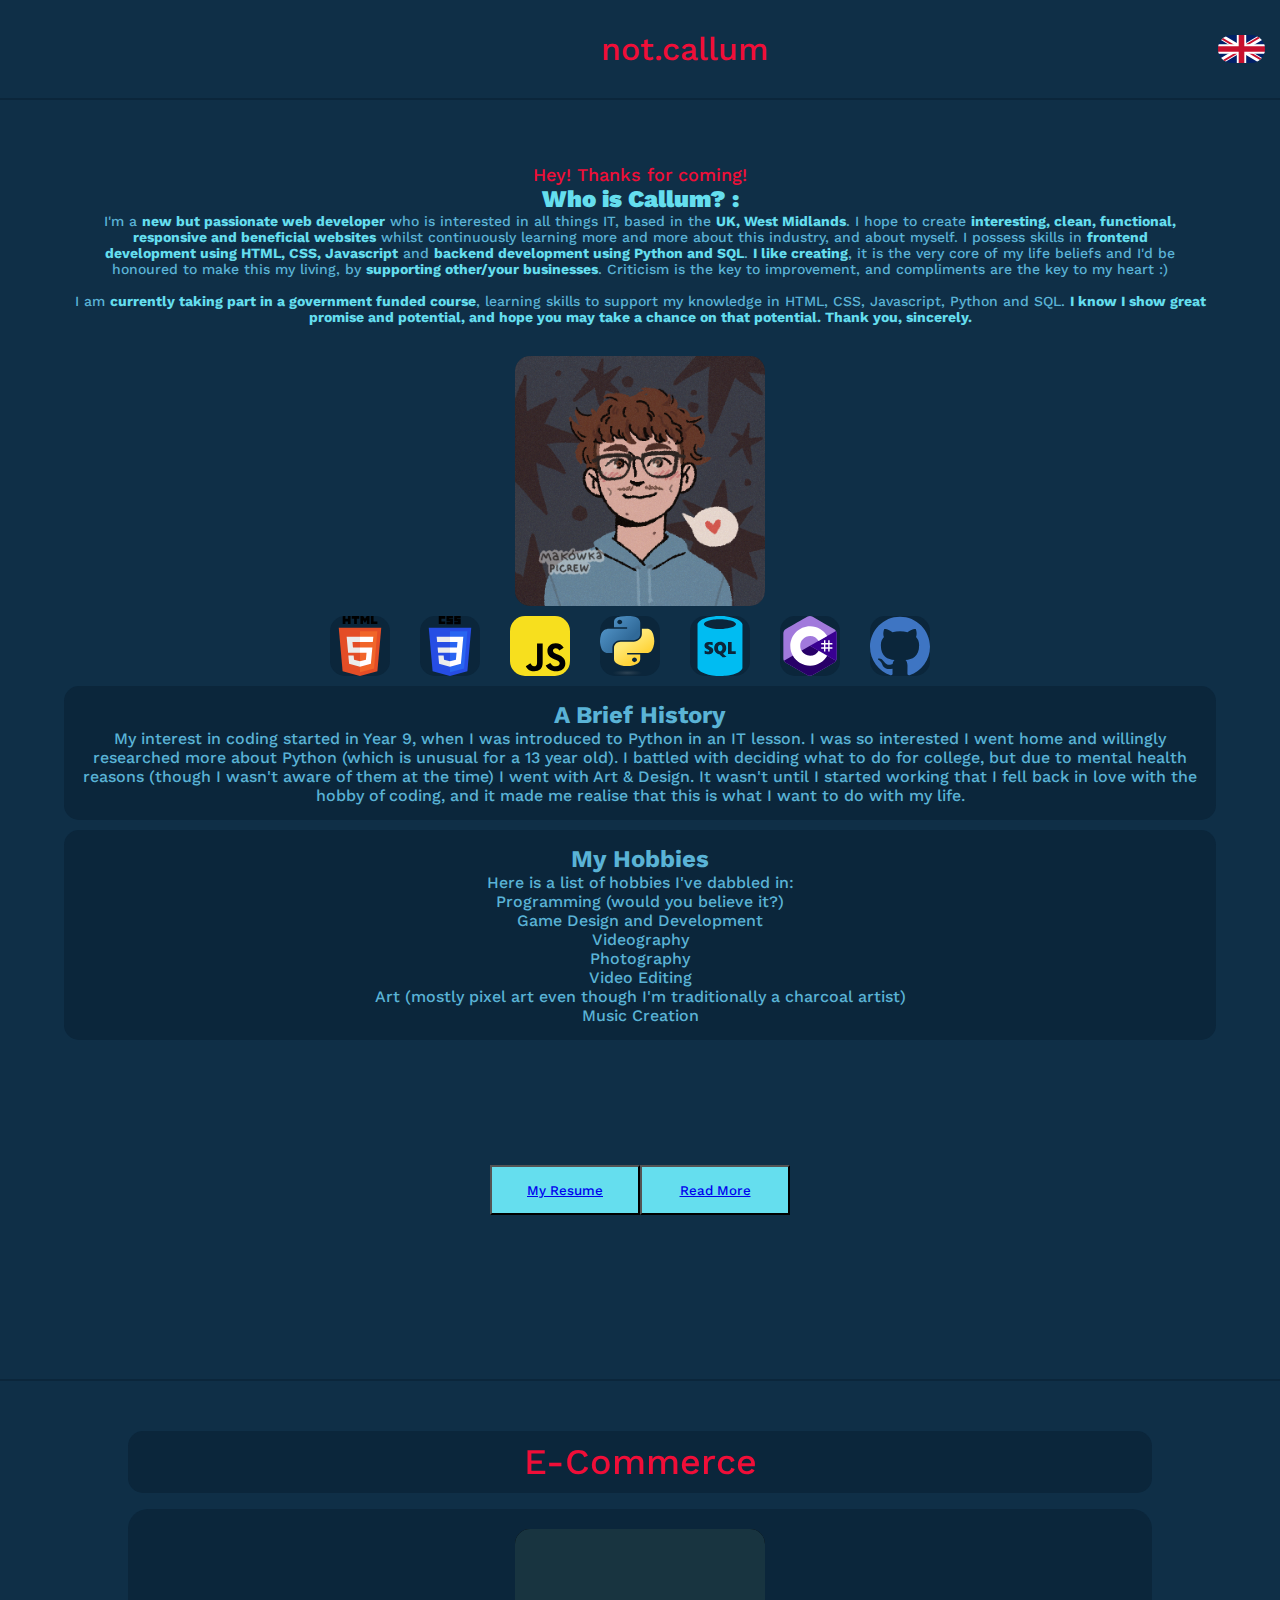
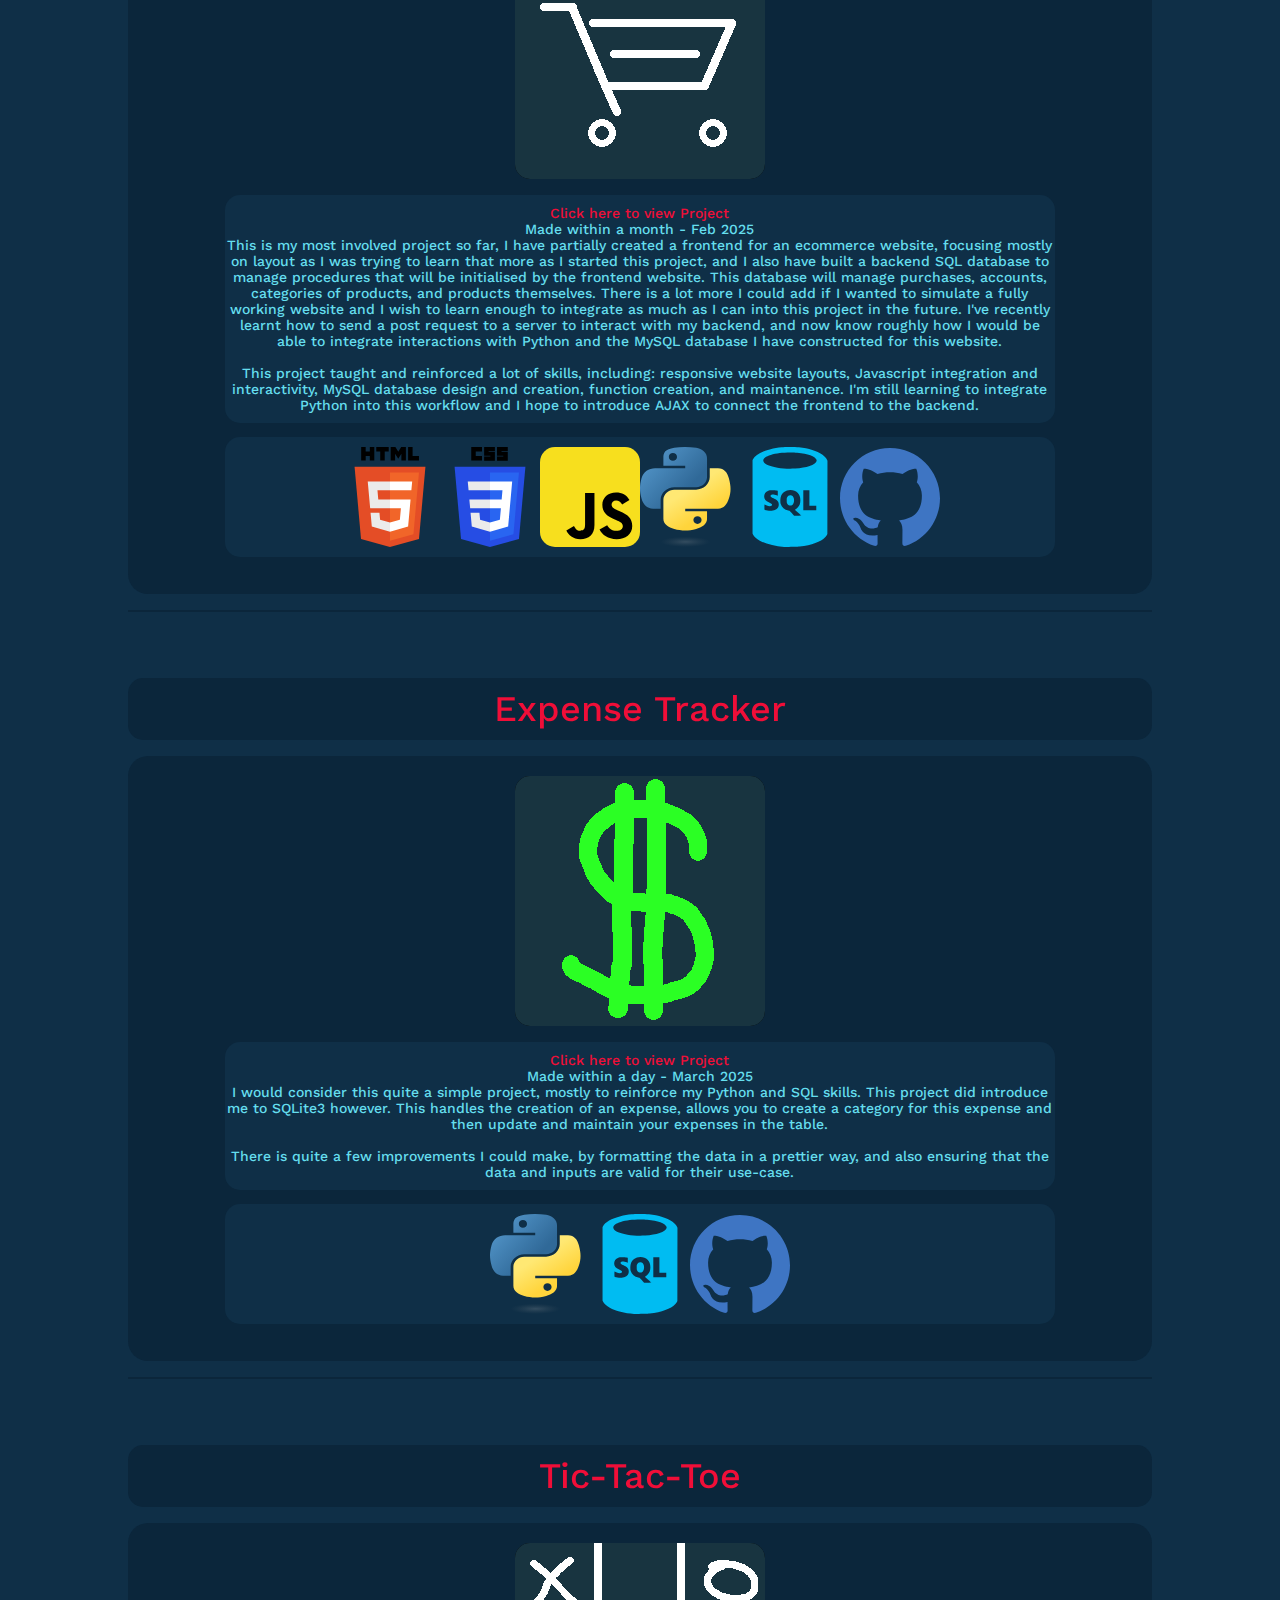
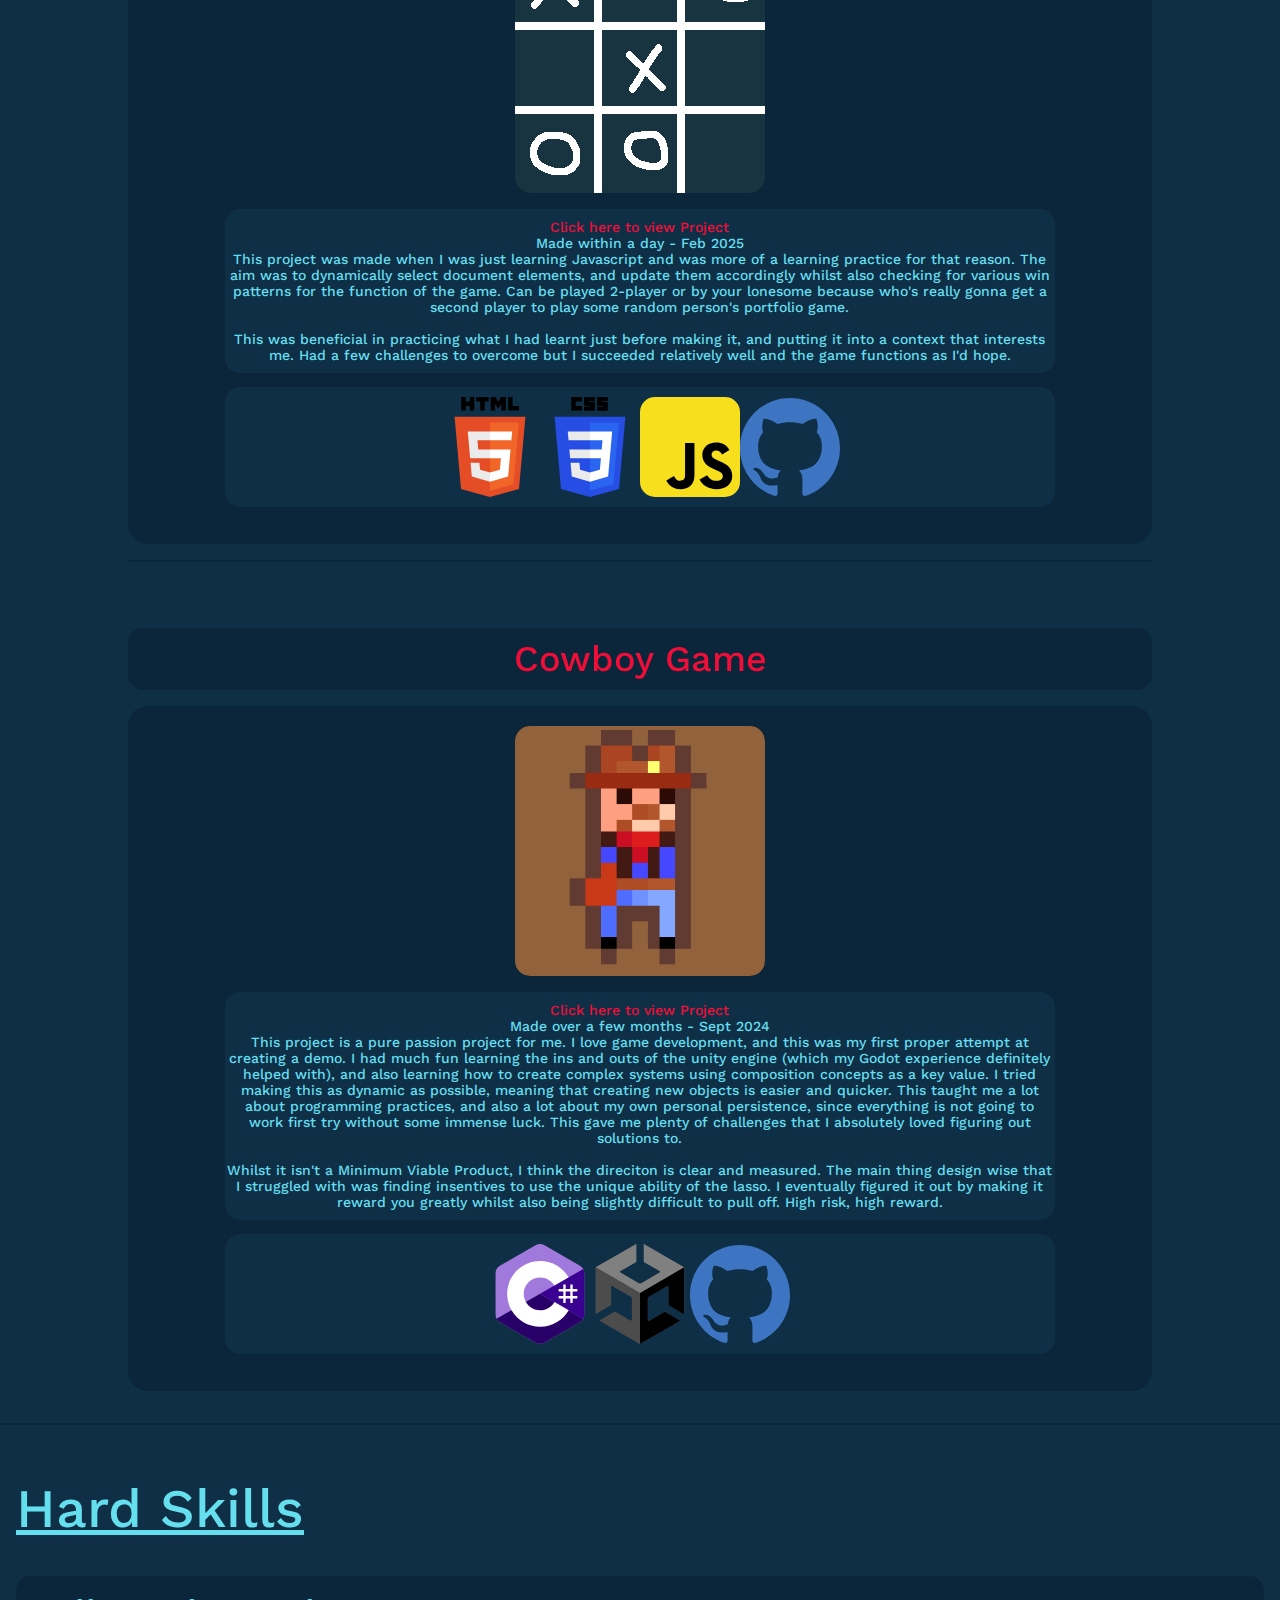
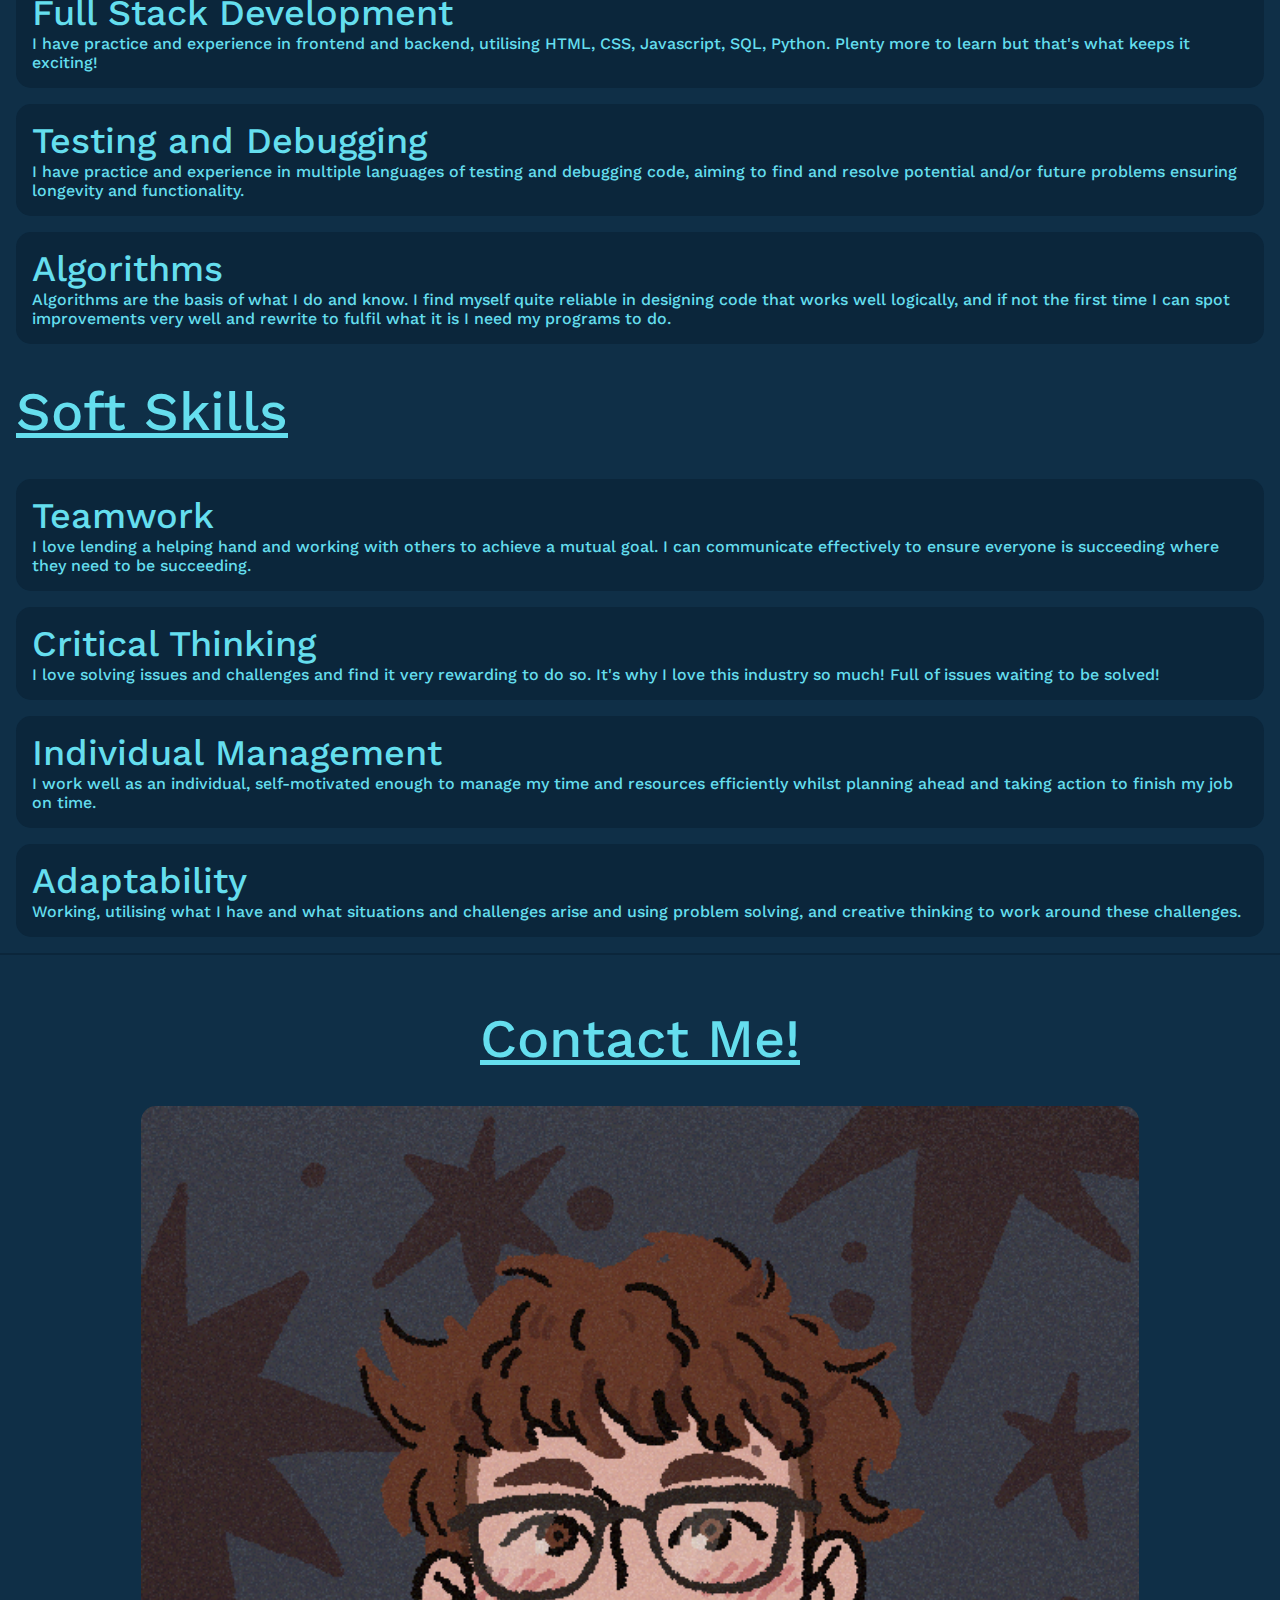
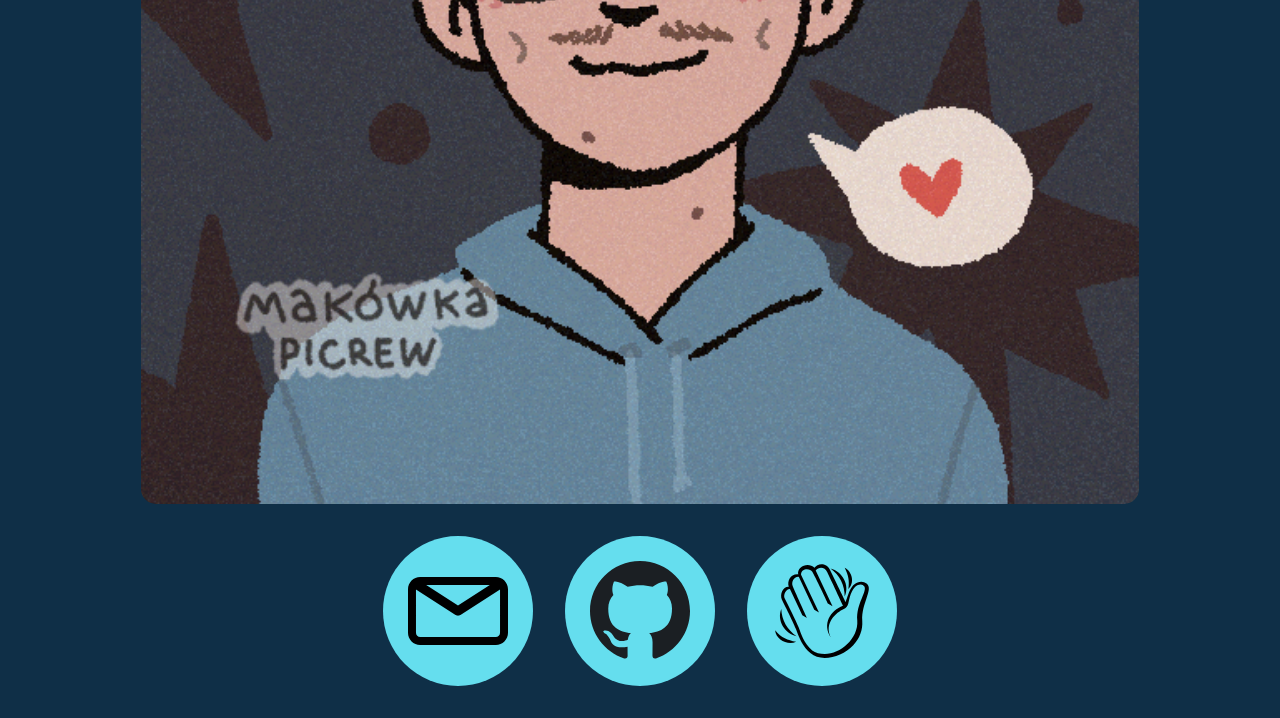
<file: index.html>
<!DOCTYPE html>
<html lang="en">
<head>
  <meta charset="UTF-8">
  <meta name="viewport" content="width=device-width, initial-scale=1.0">
  <link rel="preconnect" href="https://fonts.googleapis.com">
  <link rel="preconnect" href="https://fonts.gstatic.com" crossorigin>
  <link href="https://fonts.googleapis.com/css2?family=Work+Sans:ital@0;1&display=swap" rel="stylesheet">
  <link rel="stylesheet" href="style.css">
  <link rel="icon" type="image/x-icon" href="NDotC.png">
  <title>not.callum</title>
</head>
<body>
  <header id="header">
    <div class="page-title">
      <h1>not.callum</h1>
    </div>
    <nav>
      <ul>
        <li><a href="#about-me">about me</a></li>
        <li><a href="#projects">projects</a></li>
        <li><a href="#skills">skills</a></li>
        <li><a href="#contacts">contacts</a></li>
      </ul>
    </nav>
    <div class="language"><img src="uk-flag.svg" alt="United Kingdom Flag"></div>
  </header>
  <section class="about-me" id="about-me">
    <div class="about-me-container">
      <div id="about-me-text">
        <h2>Hey! Thanks for coming!</h2>
        <h3>My name is Callum, though my page may ocassionally tell you otherwise...</h3>
        <h1>Who is Callum? :</h1>
        <p>I'm a <span>new but passionate web developer</span> who is interested in all things IT, based in the <span>UK, West Midlands</span>. I hope to create <span>interesting, clean, functional, responsive and beneficial websites</span> whilst continuously learning more and more about this industry, and about myself. I possess skills in <span>frontend development using HTML, CSS, Javascript</span> and <span>backend development using Python and SQL</span>. <span>I like creating</span>, it is the very core of my life beliefs and I'd be honoured to make this my living, by <span>supporting other/your businesses</span>. Criticism is the key to improvement, and compliments are the key to my heart :) <br><br> I am <span>currently taking part in a government funded course</span>, learning skills to support my knowledge in HTML, CSS, Javascript, Python and SQL. <span>I know I show great promise and potential, and hope you may take a chance on that potential. Thank you, sincerely.</span>
        </p>
      </div>
      <div id="about-me-images">
        <img src="CallumProfile.png" alt="cartoon profile picture">
        <div id="programming-languages">
          <img src="HTML.svg" alt="HTML logo">
          <img src="CSS.svg" alt="CSS logo">
          <img src="Javascript.svg" alt="Javascript logo">
          <img src="Python.svg" alt="Python logo">
          <img src="SQL.svg" alt="SQL logo">
          <img src="Csharp.svg" alt="C Sharp logo">
          <img src="github-color-svgrepo-com.svg" alt="Github logo">
        </div>
      </div>
    </div>
    <div class="more-about-me">
      <div class="brief-history">
        <div id="brief-history-title">
          <h2>A Brief History</h2>
        </div>
        <div id="brief-history-text">
          <p>My interest in coding started in Year 9, when I was introduced to Python in an IT lesson. I was so interested I went home and willingly researched more about Python (which is unusual for a 13 year old). I battled with deciding what to do for college, but due to mental health reasons (though I wasn't aware of them at the time) I went with Art & Design. It wasn't until I started working that I fell back in love with the hobby of coding, and it made me realise that this is what I want to do with my life.</p>
        </div>
      </div>
      <div class="hobbies">
        <div id="hobbies-title">
          <h2>My Hobbies</h2>
        </div>
        <div id="hobbies-text">
          <p>Here is a list of hobbies I've dabbled in:</p>
          <ul>
            <li>Programming (would you believe it?)</li>
            <li>Game Design and Development</li>
            <li>Videography</li>
            <li>Photography</li>
            <li>Video Editing</li>
            <li>Art (mostly pixel art even though I'm traditionally a charcoal artist)</li>
            <li>Music Creation</li>
          </ul>
        </div>
      </div>
    </div>
    <div class="about-me-footer">
      <div class="quick-links">
        <div id="resume"><button><a href="Callum's CV.docx.pdf" target="_blank">My Resume</a></button></div>
        <div id="read-more"><button><a href="#projects">Read More</a></button></div>
      </div>
      <div class="status-report">
        <h2>Status Report: Looking for work</h2>
      </div>
    </div>
  </section>
  <section class="projects" id="projects">
    <div class="project-example" id="ecommerce">
      <div class="project-title">
        <h2>E-Commerce</h2>
      </div>
      <div class="project-example-space">
        <div class="project-image">
          <a href="/ProperPortfolio-o-o/projects/ecom-project.html" target="_blank"></a>
          <img src="ecommercelogo.png" alt="E-commerce logo">
        </div>
        <div class="project-text">
          <p><a href="https://not-callum.github.io/E-Commerce/">Click here to view Project</a><br>Made within a month - Feb 2025<br>This is my most involved project so far, I have partially created a frontend for an ecommerce website, focusing mostly on layout as I was trying to learn that more as I started this project, and I also have built a backend SQL database to manage procedures that will be initialised by the frontend website. This database will manage purchases, accounts, categories of products, and products themselves. There is a lot more I could add if I wanted to simulate a fully working website and I wish to learn enough to integrate as much as I can into this project in the future. I've recently learnt how to send a post request to a server to interact with my backend, and now know roughly how I would be able to integrate interactions with Python and the MySQL database I have constructed for this website.<br><br>This project taught and reinforced a lot of skills, including: responsive website layouts, Javascript integration and interactivity, MySQL database design and creation, function creation, and maintanence. I'm still learning to integrate Python into this workflow and I hope to introduce AJAX to connect the frontend to the backend.</p>
        </div>
        <div class="project-tech">
          <img src="HTML.svg" alt="HTML logo">
          <img src="CSS.svg" alt="CSS logo">
          <img src="Javascript.svg" alt="Javascript logo">
          <img src="Python.svg" alt="Python logo">
          <img src="SQL.svg" alt="SQL logo">
          <img src="github-color-svgrepo-com.svg" alt="Github logo">
        </div>
      </div>
    </div>
    <div class="project-showcase">
        <img src="Ecom1.png" class="showcase-images" onclick="DisplayModal('Ecom1.png')">
        <img src="Ecom2.png" class="showcase-images" onclick="DisplayModal('Ecom2.png')">
        <img src="Ecom3.png" class="showcase-images" onclick="DisplayModal('Ecom3.png')">
    </div>
    <div class="project-example">
      <div class="project-title">
        <h2>Expense Tracker</h2>
      </div>
      <div class="project-example-space">
        <div class="project-image">
          <a href="https://github.com/Not-Callum/ExpenseTracker" target="_blank"></a>
          <img src="expensetracker.png" alt="expense tracker logo">
        </div>
        <div class="project-text">
          <p><a href="https://github.com/Not-Callum/ExpenseTracker" target="_blank">Click here to view Project</a><br>Made within a day - March 2025<br>I would consider this quite a simple project, mostly to reinforce my Python and SQL skills. This project did introduce me to SQLite3 however. This handles the creation of an expense, allows you to create a category for this expense and then update and maintain your expenses in the table. <br><br>There is quite a few improvements I could make, by formatting the data in a prettier way, and also ensuring that the data and inputs are valid for their use-case.</p>
        </div>
        <div class="project-tech">
          <img src="Python.svg" alt="Python logo">
          <img src="SQL.svg" alt="SQL logo">
          <img src="github-color-svgrepo-com.svg" alt="Github logo">
        </div>
      </div>
    </div>
    <div class="project-showcase">
      <img src="expensetracker1.png" class="showcase-images" onclick="DisplayModal('expensetracker1.png')">
      <img src="expensetracker2.png" class="showcase-images" onclick="DisplayModal('expensetracker2.png')">
      <img src="expensetracker3.png" class="showcase-images" onclick="DisplayModal('expensetracker3.png')">
    </div>
    <div class="project-example">
      <div class="project-title">
        <h2>Tic-Tac-Toe</h2>
      </div>
      <div class="project-example-space">
        <div class="project-image">
          <a href="https://not-callum.github.io/Tic-Tac-Toe-Website/" target="_blank"></a>
          <img src="tic-tac-toe.png" alt="Tic tac toe logo">
        </div>
        <div class="project-text">
          <p><a href="https://not-callum.github.io/Tic-Tac-Toe-Website/" target="_blank">Click here to view Project</a><br>Made within a day - Feb 2025<br>This project was made when I was just learning Javascript and was more of a learning practice for that reason. The aim was to dynamically select document elements, and update them accordingly whilst also checking for various win patterns for the function of the game. Can be played 2-player or by your lonesome because who's really gonna get a second player to play some random person's portfolio game.<br><br>This was beneficial in practicing what I had learnt just before making it, and putting it into a context that interests me. Had a few challenges to overcome but I succeeded relatively well and the game functions as I'd hope.</p>
        </div>
        <div class="project-tech">
          <img src="HTML.svg" alt="HTML logo">
          <img src="CSS.svg" alt="CSS logo">
          <img src="Javascript.svg" alt="Javascript logo">
          <img src="github-color-svgrepo-com.svg" alt="Github logo">
        </div>
      </div>
    </div>
    <div class="project-showcase">
      <img src="tictactoe1.png" class="showcase-images" onclick="DisplayModal('tictactoe1.png')">
      <img src="tictactoe2.png" class="showcase-images" onclick="DisplayModal('tictactoe2.png')">
      <img src="tictactoe3.png" class="showcase-images" onclick="DisplayModal('tictactoe3.png')">
    </div>
    <div class="project-example" id="cowboy-example">
      <div class="project-title">
        <h2>Cowboy Game</h2>
      </div>
      <div class="project-example-space">
        <div class="project-image">
          <a href="https://github.com/Not-Callum/CowboysGameVersionControl" target="_blank"></a>
          <img src="cowboylogo-export.png" alt="cowboy game logo">
        </div>
        <div class="project-text">
          <p><a href="https://github.com/Not-Callum/CowboysGameVersionControl" target="_blank">Click here to view Project</a></a><br>Made over a few months - Sept 2024<br>This project is a pure passion project for me. I love game development, and this was my first proper attempt at creating a demo. I had much fun learning the ins and outs of the unity engine (which my Godot experience definitely helped with), and also learning how to create complex systems using composition concepts as a key value. I tried making this as dynamic as possible, meaning that creating new objects is easier and quicker. This taught me a lot about programming practices, and also a lot about my own personal persistence, since everything is not going to work first try without some immense luck. This gave me plenty of challenges that I absolutely loved figuring out solutions to.<br><br>Whilst it isn't a Minimum Viable Product, I think the direciton is clear and measured. The main thing design wise that I struggled with was finding insentives to use the unique ability of the lasso. I eventually figured it out by making it reward you greatly whilst also being slightly difficult to pull off. High risk, high reward.</p>
        </div>
        <div class="project-tech">
          <img src="Csharp.svg" alt="C Sharp logo">
          <img src="unity-game-engine-icon.svg" alt="unity game engine logo">
          <img src="github-color-svgrepo-com.svg" alt="Github logo">
        </div>
      </div>
    </div>

    <div class="images-modal-container" id="images-modal-container">
      <div class="images-modal" id="images-modal">
        
      </div>
    </div>
  </section>
  <section class="skills" id="skills">
    <div class="skills-section-title"><h2>Hard Skills</h2></div>

    <div class="skills-container" id="hard-skills">
      <div class="hard-skill-example">
        <div class="hard-skill-title">
          <h2>Full Stack Development</h2>
        </div>
        <div class="hard-skill-text">
          <p>I have practice and experience in frontend and backend, utilising HTML, CSS, Javascript, SQL, Python. Plenty more to learn but that's what keeps it exciting!</p>
        </div>
      </div>

      <div class="hard-skill-example">
        <div class="hard-skill-title">
          <h2>Testing and Debugging</h2>
        </div>
        <div class="hard-skill-text">
          <p>I have practice and experience in multiple languages of testing and debugging code, aiming to find and resolve potential and/or future problems ensuring longevity and functionality.</p>
        </div>
      </div>
      
      <div class="hard-skill-example">
        <div class="hard-skill-title">
          <h2>Algorithms</h2>
        </div>
        <div class="hard-skill-text">
          <p>Algorithms are the basis of what I do and know. I find myself quite reliable in designing code that works well logically, and if not the first time I can spot improvements very well and rewrite to fulfil what it is I need my programs to do.</p>
        </div>
      </div>
    </div>

    <div class="skills-container" is="soft-skills">
      <div class="skills-section-title"><h2>Soft Skills</h2></div>

      <div class="soft-skill-example">
        <div class="soft-skill-title">
          <h2>Teamwork</h2>
        </div>
        <div class="soft-skill-text">
          <p>I love lending a helping hand and working with others to achieve a mutual goal. I can communicate effectively to ensure everyone is succeeding where they need to be succeeding.</p>
        </div>
      </div>

      <div class="soft-skill-example">
        <div class="soft-skill-title">
          <h2>Critical Thinking</h2>
        </div>
        <div class="soft-skill-text">
          <p>I love solving issues and challenges and find it very rewarding to do so. It's why I love this industry so much! Full of issues waiting to be solved! </p>
        </div>
      </div>

      <div class="soft-skill-example">
        <div class="soft-skill-title">
          <h2>Individual Management</h2>
        </div>
        <div class="soft-skill-text">
          <p>I work well as an individual, self-motivated enough to manage my time and resources efficiently whilst planning ahead and taking action to finish my job on time.</p>
        </div>
      </div>

      <div class="soft-skill-example">
        <div class="soft-skill-title">
          <h2>Adaptability</h2>
        </div>
        <div class="soft-skill-text">
          <p>Working, utilising what I have and what situations and challenges arise and using problem solving, and creative thinking to work around these challenges.</p>
        </div>
      </div>
      
    </div>
  </section>
  <section class="contact" id="contacts">
    <div class="contact-title"><h2>Contact Me!</h2></div>
    <div class="contact-container">
      <div class="contact-image">
        <img src="CallumProfile.png">
      </div>

      <div class="contact-buttons">
        <div class="button-container" onclick="copyEmail()"><img src="email.svg" ></div>
        <div class="button-container"><a href="https://github.com/Not-Callum" target="_blank"><img src="Github.svg"></a></div>
        <div class="button-container" ><a href="#about-me"><img src="waving-hand-svgrepo-com.svg"></a></div>
        
      </div>

    </div>
  </section>
  <footer>

  </footer>
  <script src="navbar.js"></script>
  <script src="modal.js"></script>
  <script src="index.js"></script>
</body>
</html>
</file>
<file: style.css>
@import './constants.css';

@keyframes loading{
  from {opacity: 0;}
  to {opacity: 1;}
}

*{
  font-family: "Work Sans", sans-serif;
  font-weight: 500;
  font-style: normal;
  padding: 0;
  margin: 0;
  
}

html {
  box-sizing: border-box;
}
*, *:before, *:after {
  box-sizing: inherit;
}

body{
  background-color: var(--background-colour);
  height: 100%;
  width: 100%;
}

header{
  display: flex;
  position: fixed;
  width: 100%;
  height: 100px;
  transition: top 0.3s;
  background-color: var(--background-colour);
  border-bottom: solid 2px var(--hover);
  z-index: 998;
  animation-name: loading;
  animation-duration: 1s;
}

header nav{
  width: 70%;
  height: 100%;
}

header nav ul{
  display: flex;
  align-items: center;
  justify-content: center;
  list-style: none;
  padding: 0;
  margin: 0;
  width: 100%;
  height: 100%;
}

header nav ul li{
  float: left;
  padding: 15px;
  width:clamp(100px, 180px, 200px) ;
}

header nav ul li:hover > *{
  background-color: var(--hover);
  border-radius: 20px;
}

header nav ul li a{
  display: block;
  padding: 15px;
  text-decoration: none;
  color: var(--text-colour);
  text-align: center;
  font-size: 24px;
}

.page-title{
  display: flex;
  justify-content: center;
  align-items: center;
  color: var(--highlight-colour);
  width: 15%;
  height: 100%;
  
}

.language{
  display: flex;
  justify-content: right;
  align-items: center;
  width: 15%;
}

.language img{
  height: 58px;
  padding: 15px;
  border-radius: 30px;
}

section{
  width: 100%;
  height: 100vh;
  padding-right: 25%;
  padding-left: 25%;
  animation-name: loading;
  animation-duration: 1s;
}

.about-me{
  height: auto;
  border-bottom: solid 2px var(--hover);
  
}

.about-me-container{
  display: flex;
  align-items: center;
  width: 100%;
  height: 100%;
  margin-top: 100px;
  
}

#about-me-text{
  width: 60%;
  height: 60%;
  padding-top: 5%;
}

#about-me-text h2{
  width: 100%;
  text-align: left;
  font-size: 30px;
  color: var(--highlight-colour);
}

#about-me-text h3{
  width: 100%;
  text-align: left;
  font-size: 24px;
  color: var(--text-colour-darker);
}

#about-me-text h1{
  width: 100%;
  text-align: left;
  font-size: 60px;
  font-weight: 900;
  color: var(--text-colour);
}

#about-me-text p{
  text-align: left;
  text-wrap: balance;
  font-size: 18px;
  color: var(--text-colour-darker);
}

#about-me-text p span{
  color: var(--text-colour);
  font-weight:700;
}

#about-me-images{
  display: flex;
  align-items: center;
  flex-direction: column;
  width: 40%;
  height: 60%;
  padding: 2%;
  padding-top: 10%;
  
}

#about-me-images img{
  display: block;
  height: 250px;
  width: 250px;
  background-color: var(--hover);
  border-radius: 15px;
}

#about-me-images #programming-languages{
  width: 100%;
  padding: 40px;
  display: grid;
  justify-content: center;
  grid-template-columns: repeat(auto-fit, 80px);
  gap: 10px;
}

#about-me-images #programming-languages img{
  width: 80px;
  height: 80px;
}

.about-me-footer{
  display: flex;
  align-items: center;
  width: 100%;
  height: 150px;
  margin-top: 75px;
  margin-bottom: 50px;
}

.quick-links{
  display: flex;
  justify-content: left;
  align-items: center;
  width: 70%;
  height: 100px;
}

.quick-links button{
  width: 150px;
  height: 50px;
  margin-right: 60px;
  background-color: var(--text-colour);
}

.status-report{
  display: flex;
  align-items: center;
  width: 20%;
  height: 120px;
  padding: 5px;
  background-color: var(--hover);
  box-shadow: 10px 10px 10px rgba(0, 0, 0, 0.589);
  border: solid 2px #0d1d29;
}

.status-report h2{
  color: var(--text-colour-darker);
  text-align: center;
}

.more-about-me{
  display: flex;
  width: 100%;
  color: var(--text-colour-darker);
}

.more-about-me .brief-history{
  width: 45%;
  padding: 15px;
  background-color: var(--hover);
  border-radius: 15px;
  margin-right: 10%;
}

.more-about-me .brief-history h2{
  text-align: center;
  font-weight: 700;
}

.more-about-me .brief-history p{
  text-align: center;
}

.more-about-me .hobbies{
  width: 45%;
  padding: 15px;
  background-color: var(--hover);
  border-radius: 15px;
}

.more-about-me .hobbies h2{
  text-align: center;
  font-weight: 700;
}

.more-about-me .hobbies p{
  text-align: center;
}

.more-about-me .hobbies ul{
  text-align: center;
  list-style: none;
}

.projects{
  height: auto;
  border-bottom: solid 2px var(--hover);
  padding-left: 10%;
  padding-right: 10%;
}

.project-example{
  display: flex;
  height: 880px;
  padding-top: 50px;
  margin-bottom: 1em;
  border-bottom: 2px solid var(--hover);
}

.project-title{
  display: flex;
  justify-content: center;
  width: 15%;
  height: 90%;
  background-color: var(--hover);
  padding: 10px;
  border-radius: 15px;
  margin-right: 4%;
}

.project-title h2{
  position: sticky;
  color: var(--highlight-colour);
  font-size: 48px;
  writing-mode: vertical-lr;
  height: fit-content;
  top: 100px;
  z-index: 1;
}

.project-example-space{
  display: flex;
  align-items: center;
  width: 85%;
  height: 90%;
  background-color: var(--hover);
  border-radius: 20px;
  padding: 2% 5% 2% 5%
}

.project-example-space .project-image{
  width: 250px;
  height: 250px;
  background-color: black;
  margin-right: 50px;
  border-radius: 15px;
}

.project-example-space .project-image:hover{
  cursor: pointer;
}

.project-example-space .project-image img{
  width: 100%;
  height: 100%;
  border-radius: 15px;
}

.project-example-space .project-text{
  display: flex;
  align-items: center;
  height: 90%;
  width: 55%;
  background-color: var(--background-colour);
  border-radius: 15px;
  font-size: 18px;
  color: var(--text-colour);
  text-align: center;
  margin-right: 2%;
}

.project-example-space .project-text a{
  text-decoration: none;
  color: var(--highlight-colour);
}

.project-example-space .project-text a:hover{
  color: var(--highlight-colour-hover);
  text-decoration: underline;
}

.project-example-space .project-tech{
  display: grid;
  grid-template-columns: repeat(auto-fit, 100px);
  width: 20%;
  height: fit-content;
  border-radius: 15px;
  background-color: var(--background-colour);
  align-items: center;
  justify-content: center;
  padding: 10px;
}

.project-example-space .project-tech img{
  width: 100%;
  aspect-ratio: 1/1;
  border-radius: 15px;
}

.project-showcase{
  display: grid;
  width: 100%;
  height: fit-content;
  border-bottom: 2px solid var(--hover);
  padding-bottom: 1em;
  grid-template-columns: repeat(auto-fit, 550px);
  justify-content: center;
  gap: 1em;
}

.project-showcase img{
  border-radius: 15px;
  width: 100%;
  aspect-ratio: 16/9;
}

.project-showcase img:hover{
  cursor: pointer;
}

.images-modal-container{
  display: none;
  justify-content: center;
  align-items: center;
  position: fixed;
  z-index: 999;
  top: 0;
  left: 0;
  height: 100vh;
  width: 100vw;
  background-color: rgba(0,0,0,0.5);
}

.images-modal-container .images-modal{
  display: flex;
  justify-content: center;
  align-items: center;
  height: 90%;
  aspect-ratio: 16/9;
  
}

.images-modal-container .images-modal button{
  position: absolute;
  background-color: rgb(147, 243, 147);
  color: var(--background-colour);
  z-index: 999;
  width: 150px;
  height: 50px;
  bottom: 10%;
  box-shadow: 0 2px 4px rgba(0, 0, 0, 0.8);
}

.images-modal-container .images-modal button:hover{
  cursor: pointer;
}

.images-modal-container .images-modal img{
  width: 100%;
  box-shadow: 0 2px 4px rgba(0, 0, 0, 0.8);
  border-radius: 15px;
}

#cowboy-example{
  border-bottom: 0;
}

.skills{
  height: fit-content;
  width: 100%;
  color: var(--text-colour);
  padding-bottom: 1em;
  border-bottom: 2px solid var(--hover);
}

.skills .skills-section-title{
  font-size: 36px;
  padding-top: 1em;
  margin-bottom: 1em;
  text-decoration: underline;
}

.hard-skill-example, .soft-skill-example{
  background-color: var(--hover);
  border-radius: 15px;
  padding: 1em;
  margin-top: 1em;
}

.hard-skill-title, .soft-skill-title{
  font-size: 24px;
}

.contact{
  padding-top: 3em;
  padding-bottom: 3em;
  height: fit-content;
}

.contact-container{
  height: 80%;
  display: flex;
}

.contact-image img{
  border-radius: 15px;
}

.contact-image{
  display: flex;
  justify-content: center;
  align-items: center;
  width: 66%;
}

.contact-buttons{
  width: 33%;
  display: flex;
  flex-direction: column;
  align-items:flex-end;
  justify-content: center;
}

.contact-buttons .button-container{
  display: flex;
  justify-content: center;
  align-items: center;
  width: 150px;
  aspect-ratio: 1/1;
  background-color: var(--text-colour);
  border-radius: 75px;
  margin: 1em;
}

.contact-buttons .button-container img{
  width: 100px;
  aspect-ratio: 1/1;
}

.contact-buttons .button-container:hover{
  background-color: var(--text-colour-darker);
  cursor: pointer;
}

.contact-buttons .button-container a{
  display: flex;
  align-items: center;
  justify-content: center;
  width: 100%;
  height: 100%;
}

.contact-title{
  display: flex;
  justify-content: center;
  width: 100%;
  color: var(--text-colour);
  font-size: 36px;
  text-decoration: underline;
  padding: 1em;
}

@media only screen and (max-width: 1390px){

  header .page-title{
    width: 60%;
    justify-content: right;
  }

  header .language{
    width: 40%;
  }

  header nav{
    display: none;
  }

  .about-me{
    padding: 5%;
  }
  .about-me-container{
    display: block;
    align-items: start;
    width: 100%;
  }

  #about-me-text{
    display: inline-block;
    width: 100%;
    height: 40%;
    padding: 0;
  }

  #about-me-text h2{
    font-size: 18px;
    text-align: center;
  }

  #about-me-text h1{
    font-size: 24px;
    text-align: center;
  }

  #about-me-text p{
    font-size: 14px;
    text-align: center;
  }

  #about-me-images{
    display: flex;
    width: 100%;
    height: 50%;
    padding: 0;
    margin-top: 30px;
  }
  
  #about-me-text h3{
    display: none;
  }

  #about-me-images #programming-languages{
    width: 95%;
    padding: 10px;
  }

  #about-me-images #programming-languages img{
    width: 60px;
    height: 60px;
  }

  .more-about-me{
    display: block;
  }

  .more-about-me .brief-history{
    width: 100%;
  }

  .more-about-me .hobbies{
    width: 100%;
    margin-top: 10px;
  }

  .status-report{
    display: none;
  }

  .quick-links{
    width: 100%;
    justify-content: center;
  }

  .quick-links button{
    margin-right: 0px;
  }

  .project-example{
    height: fit-content;
    flex-direction: column;
  }

  .project-title{
    width: 100%;
    height: fit-content;
    margin-bottom: 1em;
  }
  .project-title h2{
    writing-mode: horizontal-tb;
    font-size: 36px
  }

  .project-example-space{
    width: 100%;
    flex-direction: column;
    margin-bottom: 1em;
  }

  .project-example-space .project-image{
    margin: 0 0 1em 0;
  }

  .project-example-space .project-text{
    font-size: 14px;
    width: 90%;
    margin: 0 0 1em 0;
    padding: 10px 2px 10px 2px;
  }

  .project-example-space .project-tech{
    width: 90%;
    height: fit-content;
    margin: 0 0 1em 0;
    justify-content: center;
  }
  

  .project-showcase{
    display: none;
  }

  .images-modal-container{
    display: none;
  }

  .skills{
    padding: 1em;
  }

  .contact{
    display: flex;
    justify-content: center;
    padding: 1em;
    flex-direction: column;
  }

  .contact-image{
    width: 100%;
    display: flex;
    justify-content: center;
  }

  .contact-image img{
    width: 80%;
  }

  .contact-container{
    display: block;
    width: 100%;
  }

  .contact-buttons{
    margin-top: 1em;
    width: 100%;
    flex-direction: row;
    align-items: center;
  }

  .contact-buttons .contact-container{
    width: 100%;
  }

  .contact-buttons .contact-container img{
    width: 100%;
  }
}
</file>
